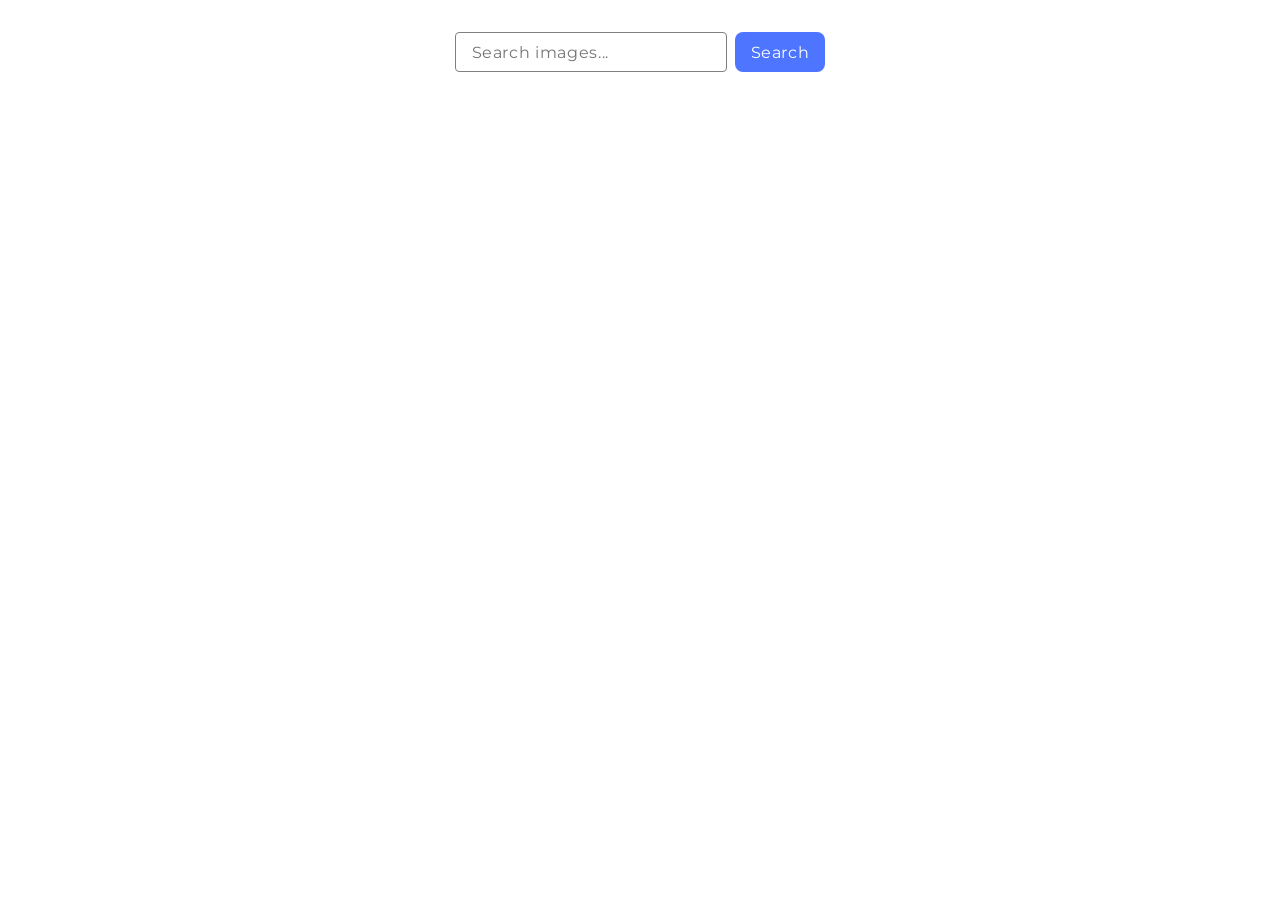
<file: src/index.html>
<!doctype html>
<html lang="en">
  <head>
    <meta charset="UTF-8" />
    <link rel="icon" type="image/svg+xml" href="/favicon.svg" />
    <meta name="viewport" content="width=device-width, initial-scale=1.0" />
    <link rel="preconnect" href="https://fonts.googleapis.com" />
    <link rel="preconnect" href="https://fonts.gstatic.com" crossorigin />
    <link
      href="https://fonts.googleapis.com/css2?family=Montserrat:wght@400;500;600&display=swap"
      rel="stylesheet"
    />
    <title>Image Search</title>
    <link rel="stylesheet" href="./css/styles.css" />
  </head>
  <body>
    <form class="form">
      <label>
        <input
          type="text"
          name="search-text"
          placeholder="Search images..."
          required
        />
      </label>
      <button type="submit">Search</button>
    </form>

    <span class="loader is-hidden"></span>
    <ul class="gallery"></ul>

    <script type="module" src="./main.js"></script>
  </body>
</html>
</file>
<file: src/css/styles.css>
@import url('./reset.css');
@import url('./base.css');

*,
*::before,
*::after {
  box-sizing: border-box;
}

body {
  display: block;
  min-width: 0;
  padding: 32px 16px;
  font-family: 'Montserrat', sans-serif;
  color: #2e2f42;
}

/* Форма */
.form {
  display: flex;
  justify-content: center;
  gap: 8px;
  margin-bottom: 32px;
}

.form input {
  width: 272px;
  height: 40px;
  padding: 0 16px;
  border: 1px solid #808080;
  border-radius: 4px;
  font-family: inherit;
  font-size: 16px;
  letter-spacing: 0.04em;
  outline: none;
}

.form input:hover {
  border-color: #000;
}

.form input:focus {
  border-color: #4e75ff;
}

.form button {
  height: 40px;
  padding: 0 16px;
  border: none;
  border-radius: 8px;
  background-color: #4e75ff;
  color: #fff;
  font-family: inherit;
  font-size: 16px;
  letter-spacing: 0.04em;
  transition: background-color 250ms ease;
}

.form button:hover,
.form button:focus {
  background-color: #6c8cff;
}

/* Галерея */
.gallery {
  display: flex;
  flex-wrap: wrap;
  gap: 24px;
  width: 100%;
  max-width: 1128px;
  margin: 0 auto;
}

.gallery-item {
  width: calc((100% - 48px) / 3);
  border: 1px solid #808080;
}

.gallery-link {
  display: block;
}

.gallery-image {
  width: 100%;
  height: 152px;
  object-fit: cover;
}

.info {
  display: flex;
  justify-content: space-around;
  padding: 8px;
}

.info li {
  display: flex;
  flex-direction: column;
  align-items: center;
  font-size: 12px;
  line-height: 1.33;
  letter-spacing: 0.04em;
}

.info b {
  font-weight: 600;
}

/* Лоадер (css-loader, варіант weld) */
.loader {
  --color-1: #4e75ff;
  --color-2: #99b0ff;
  --size: 1px;

  display: block;
  position: relative;
  width: calc(64 * var(--size));
  height: calc(64 * var(--size));
  margin: 24px auto;
}

.loader:before,
.loader:after {
  content: '';
  display: block;
  border: calc(32 * var(--size)) solid transparent;
  border-top-color: var(--color-1);
  position: absolute;
  left: 0;
  top: 0;
  animation: weld-rotate 2s infinite ease-in;
}

.loader:before {
  border-color: transparent transparent transparent var(--color-2);
  animation-delay: 0.5s;
}

.loader.is-hidden {
  display: none;
}

@keyframes weld-rotate {
  0%,
  25% {
    transform: rotate(0deg);
  }
  50%,
  75% {
    transform: rotate(180deg);
  }
  100% {
    transform: rotate(360deg);
  }
}

/* Адаптив */
@media (max-width: 1127px) {
  .gallery-item {
    width: calc((100% - 24px) / 2);
  }
}

@media (max-width: 767px) {
  .gallery-item {
    width: 100%;
  }
}
</file>
